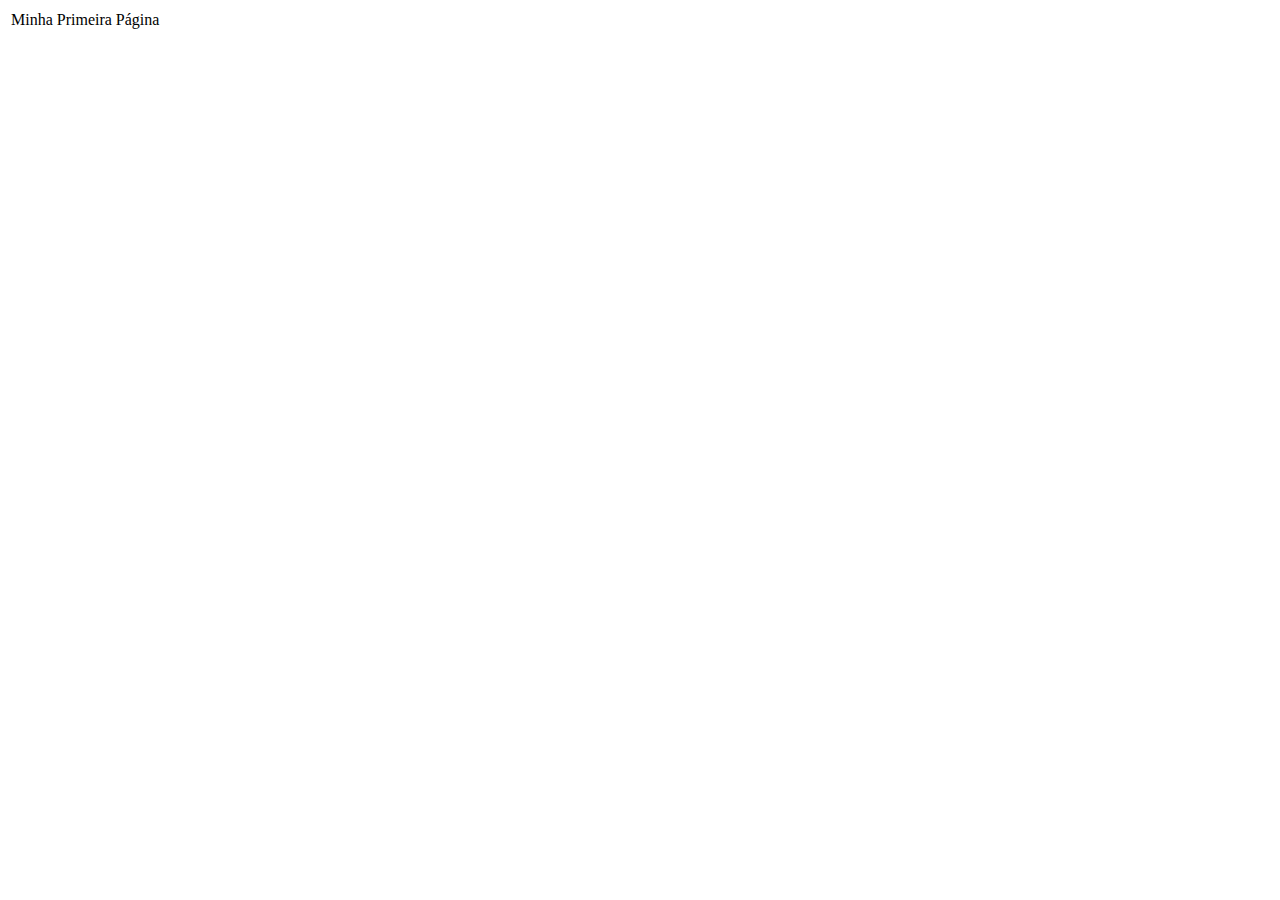
<file: portalesports/webcontent/index.html>
<!DOCTYPE html>
<html>
<head>
<meta charset="ISO-8859-1">
<title>Insert title here</title>
</head>
<body>
	<table>
		<tr>
			<td>Minha Primeira P�gina</td>
		</tr>
	</table>
</body>
</html>
</file>
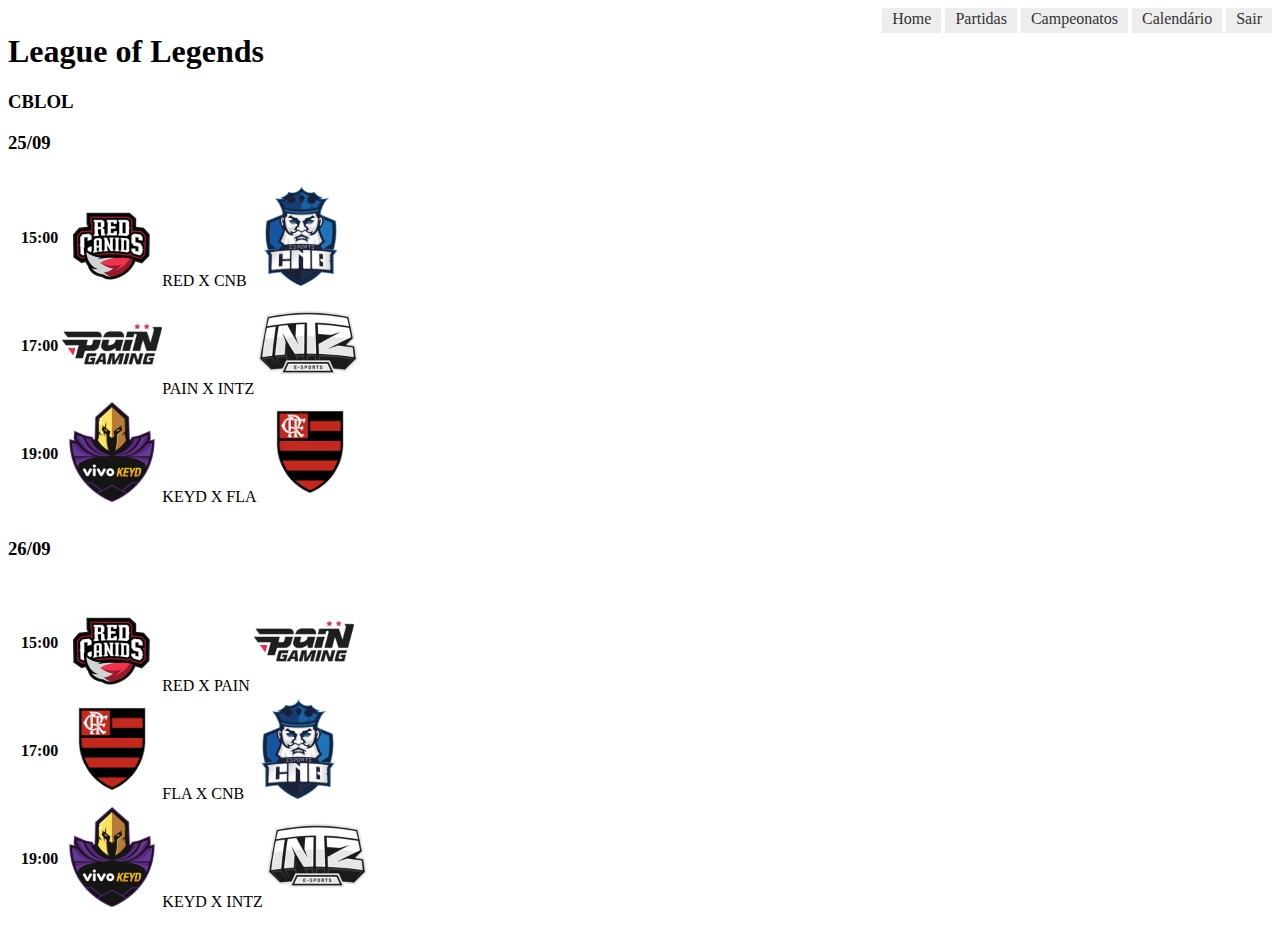
<file: ecover/partidas/partidasLol.html>
<html>
    <head>
        <title> PARTIDAS </title>
        <style>	
        #geral{
            
        }
        .menuFixo {
            position: fixed;
            top: 0;
            z-index: 99;
        }
        #menuHeader ul{
            text-align: right;
            margin: 0px;
            padding: 0px;
            list-style: none;
            float: left;
            width: 100%;
        }
        #menuHeader ul li { display: inline;}
        #menuHeader ul li a {
            padding: 2px 10px;
            display: inline-block;

            /* visual do link */
            background-color:#EDEDED;
            color: #333
;            text-decoration: none;
            border-bottom:3px solid #EDEDED;
}
        #img{
         width: 450px;

        }
        #imgJogo{
            width: 50px;
            padding: 20px;
        }
        hr{
            width: 30%;
            margin-left: 0px;
        }
        #tabelaPartidas {
            padding: 10px;

            
        }
        #logoTime{
            width: 100px;
        }

        </style>
        
    </head>

    <body>
        <nav id="menuHeader">
                <ul>
                    <li><a href="../index.html">Home</a></li>
                    <li><a href="../partidas.html">Partidas</a></li>
                    <li><a href="../campeonatos.html">Campeonatos</a></li>
                    <li><a href="#">Calendário</a></li>
                    <li><a href="#">Sair</a></li>
                </ul>
            </nav>
        <div id="geral">
            <div id="feed">
                <h1>League of Legends</h1>
                <table id="tabelaPartidas">
                    <h3>CBLOL</h3>
                    <h3>25/09</h3>
                    
                    <tr>
                        <th>15:00</th>
                        <td><img src="../logoEquipes/red.png" id="logoTime">RED X CNB <img src="../logoEquipes/cnb.png" id="logoTime"></td>
                        
                        
                    </tr>
                    <tr>
                        <th>17:00</th>
                        <td><img src="../logoEquipes/pain.png" id="logoTime">PAIN X INTZ <img src="../logoEquipes/intz.png" id="logoTime"></td>
                        
                    </tr>
                    <tr>
                        <th>19:00</th>
                        <td><img src="../logoEquipes/keyd.png" id="logoTime">KEYD X FLA <img src="../logoEquipes/fla.png" id="logoTime"></td>
                    </tr>
                </table>
                <table id="tabelaPartidas">
                    <h3>26/09</h3>
                    
                    <tr>
                        <th>15:00</th>
                        <td><img src="../logoEquipes/red.png" id="logoTime">RED X PAIN <img src="../logoEquipes/pain.png" id="logoTime"></td>
                        
                        
                    </tr>
                    <tr>
                        <th>17:00</th>
                        <td><img src="../logoEquipes/fla.png" id="logoTime">FLA X CNB <img src="../logoEquipes/cnb.png" id="logoTime"></td>
                        
                    </tr>
                    <tr>
                        <th>19:00</th>
                        <td><img src="../logoEquipes/keyd.png" id="logoTime">KEYD X INTZ <img src="../logoEquipes/intz.png" id="logoTime"></td>
                    </tr>
                </table>

                
                
            </div>
        </div>
        
    </body>
</html>
</file>
